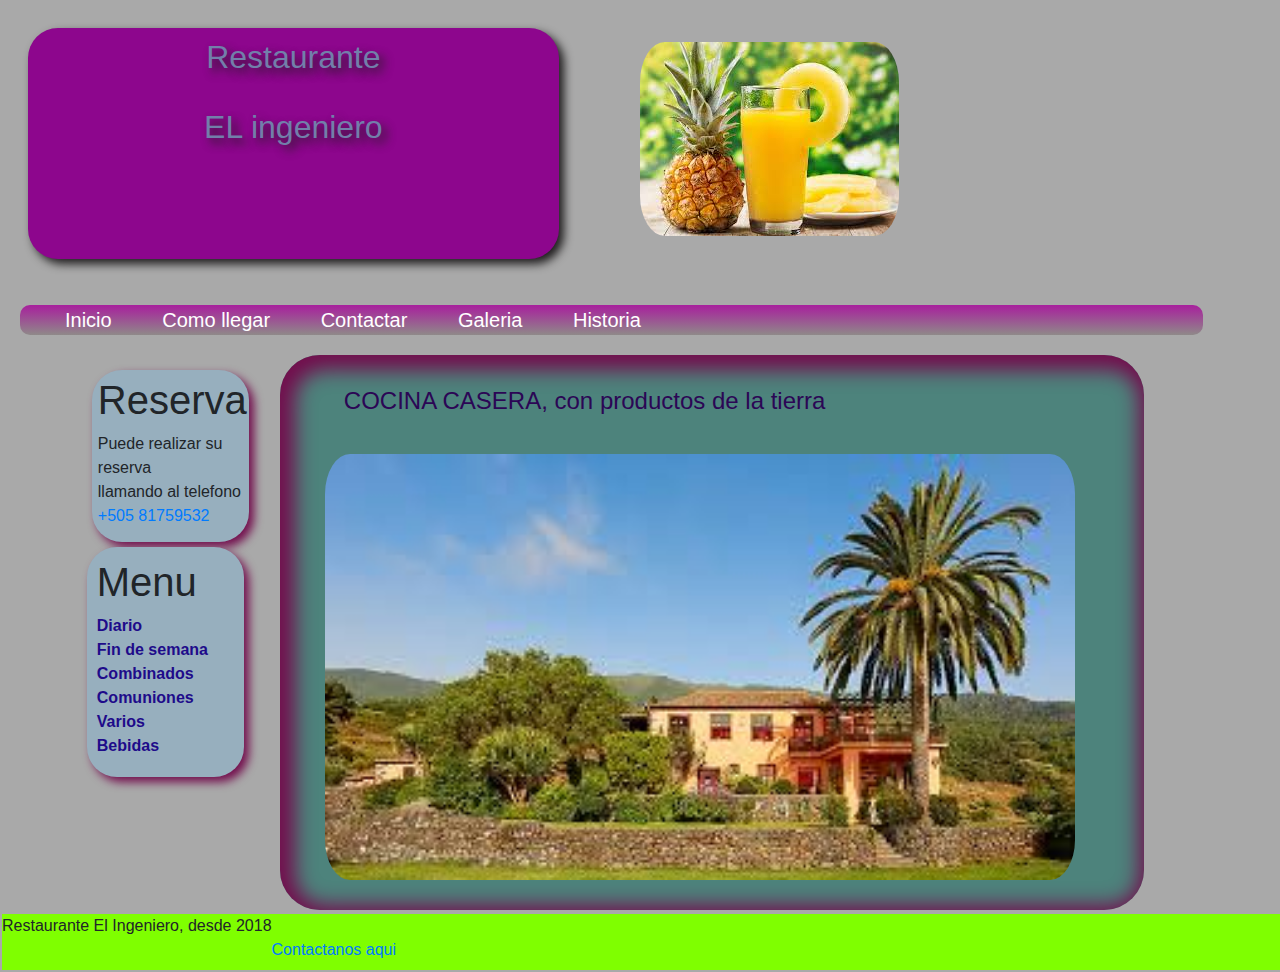
<file: Index.html>
<!DOCTYPE html>
<html lang="en">
<head>
    <meta charset="UTF-8">
    <meta name="viewport" content="width=device-width, initial-scale=1.0">
    <link rel="stylesheet" href="https://stackpath.bootstrapcdn.com/bootstrap/4.3.1/css/bootstrap.min.css" integrity="sha384-ggOyR0iXCbMQv3Xipma34MD+dH/1fQ784/j6cY/iJTQUOhcWr7x9JvoRxT2MZw1T" crossorigin="anonymous">
    <link rel="stylesheet" href="Restaurante.css">
    <title>Restaurante El Ingeniero</title>

</head>
<body>
        <header>
            <div class="row cabecera">
                <div class="col-11 col-xl-5 col-lg-5 col-md-12 col-sm-12 titulorestaurante"><h2>Restaurante		</h2><br><h2>EL ingeniero</h2>
                </div>
                <div class=" row col-12 col-xl-6 col-lg-6 col-md-12 col-sm-12 logorestaurante"><h2>
                		<img class="col-12 col-lg-12 col-md-12 col-sm-12 col-xl-12 foto1" src="./Fotos/images-19.jpg" alt="Error al cargar imagen"></h2>
                </div>
            </div>
        </header>
   

    <div class=" barrademenu">
        <a href="Restaurante.html">Inicio</a>
        <a  href="#comollegar.html">Como llegar</a>
        <a  href="Contactanos.html">Contactar</a>
        <a  href="#Galeria.html">Galeria</a>
        <a  href="Historia.html">Historia</a>
    </div>

    <div class="row cuerpoprincipal">
        
        <div class="col-12 col-xl-2 col-lg-3 col-md-3 col-sm-11 lateral"><!--Inicio barra lateral-->

                    <div class="col-12 col-xl-11 col-lg-11 col-md-11 col-sm-6 reserva">
                        <div class="row ">
                            <label><h1>Reserva</h1>Puede realizar su reserva<br> llamando al telefono<br> <a href="tel:+50581759532">+505 81759532</a></label>
                        </div>
                     </div>

	                <div class="col-12 col-xl-11 col-lg-11 col-md-11 col-sm-6 menu">

	                    <div class="row list"> 
	                        <label><h1>Menu</h1>
	                        <a href="Diario.html">Diario</a><br>
	                        <a href="FinDeSemana.html">Fin de semana</a><br>
	                        <a href="Combinados.html">Combinados</a><br>
	                        <a href="Comuniones.html">Comuniones</a><br>
	                        <a href="Varios.html">Varios</a><br>
	                        <a href="#Vinos">Bebidas</a><br></label>
	                   	 </div>
	           		 </div>
        </div><!--Fin barra lateral-->
        
            <div class="col-12 col-xl-9 col-lg-8 col-md-8 col-sm-11 princip">
                <div class="row principal">
                    <p>
                        <h4>COCINA CASERA, con productos de la tierra</h4><br> 
                    </p>
                </div>
                <div class=" row fotoprincipal">
                        <img class="col-12 col-lg-12 col-md-12 col-sm-12 col-xl-12 foto1" src="./Fotos/images-7.jpg" alt="Error al cargar imagen">
                    <!--<a href="C:\Users\Moises Flores\Desktop\Moises\Chat\java_net_y_java_io-Chat-.pdf" download="">Descargar libro</a>-->
                </div>
            </div>

            
    </div>

        

    <div class="row pie">
        <label for="">Restaurante El Ingeniero, desde 2018</label>
        <label><br><a href="mailto:jmflorez1995@gmail.com">Contactanos aqui</a></label>
    </div>
  
</body>
</html>
</file>
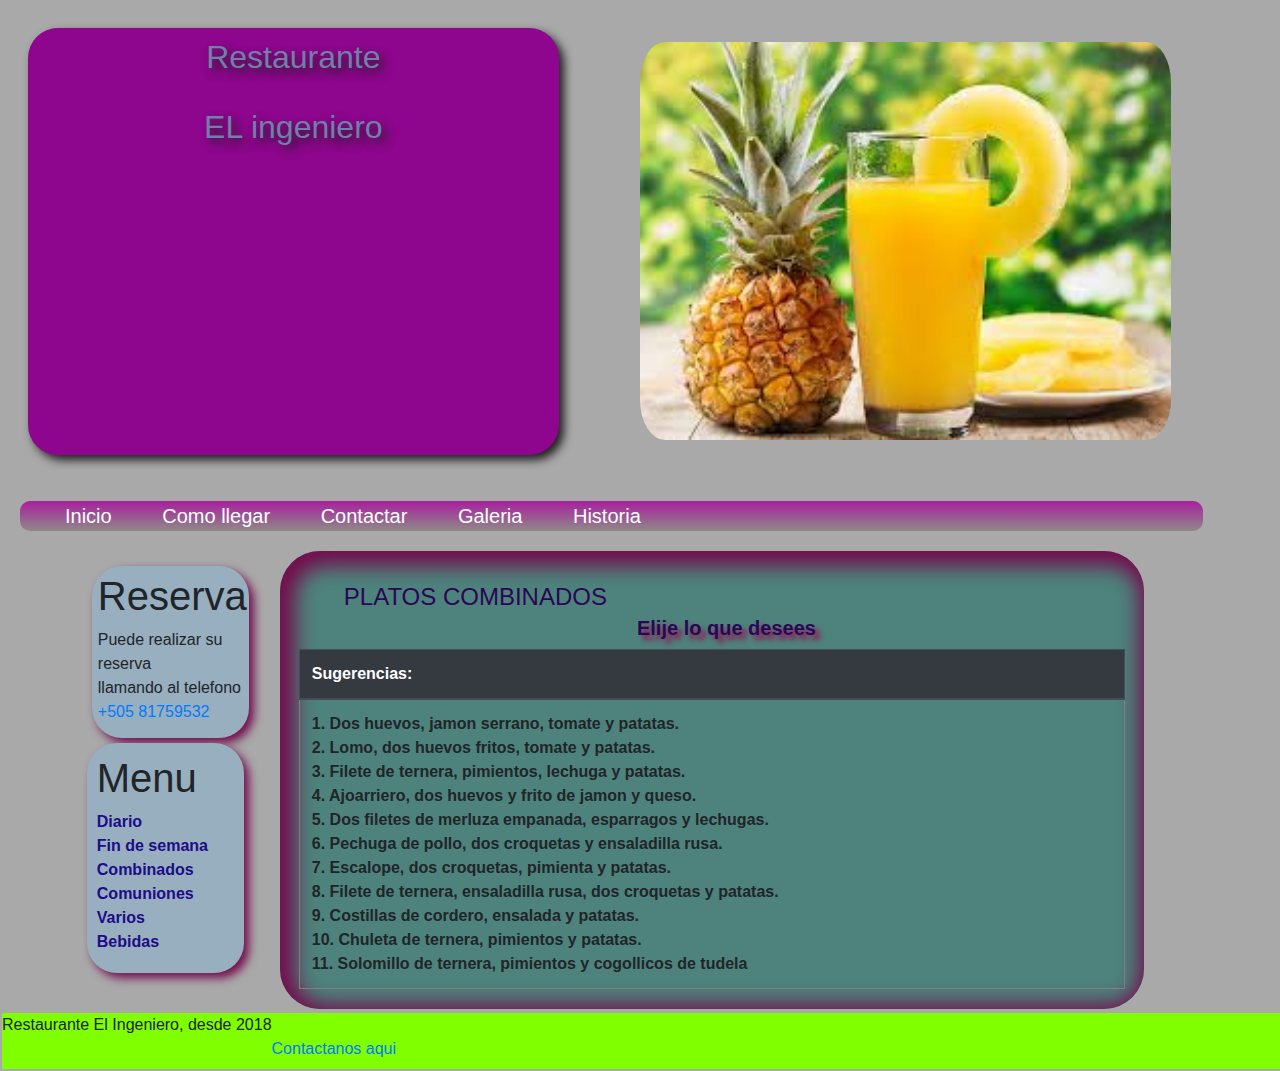
<file: Combinados.html>
<!DOCTYPE html>
<html lang="en">
<head>
    <meta charset="UTF-8">
    <meta name="viewport" content="width=device-width, initial-scale=1.0">
    <link rel="stylesheet" href="https://stackpath.bootstrapcdn.com/bootstrap/4.3.1/css/bootstrap.min.css" integrity="sha384-ggOyR0iXCbMQv3Xipma34MD+dH/1fQ784/j6cY/iJTQUOhcWr7x9JvoRxT2MZw1T" crossorigin="anonymous">
    <link rel="stylesheet" href="Restaurante.css">
    <title>Restaurante El Ingeniero</title>

</head>
<body>
        <header>
            <div class="row cabecera">
                <div class="col-11 col-xl-5 col-lg-5 col-md-12 col-sm-12 titulorestaurante"><h2>Restaurante		</h2><br><h2>EL ingeniero</h2>
                </div>
                <div class=" row col-12 col-xl-6 col-lg-6 col-md-12 col-sm-12 logorestaurante">
                		<img class="col-12 col-lg-12 col-md-12 col-sm-12 col-xl-12 foto1" src="./Fotos/images-19.jpg" alt="Error al cargar imagen">
                </div>
            </div>
        </header>
   

    <div class=" barrademenu">
        <a href="Index.html">Inicio</a>
        <a  href="#comollegar.html">Como llegar</a>
        <a  href="Contactanos.html">Contactar</a>
        <a  href="#Galeria.html">Galeria</a>
        <a  href="Historia.html">Historia</a>
    </div>

    <div class="row cuerpoprincipal">
        
        <div class="col-12 col-xl-2 col-lg-3 col-md-3 col-sm-11 lateral"><!--Inicio barra lateral-->

                    <div class="col-12 col-xl-11 col-lg-11 col-md-11 col-sm-6 reserva">
                        <div class="row ">
                            <label><h1>Reserva</h1>Puede realizar su reserva<br> llamando al telefono<br> <a href="tel:+50581759532">+505 81759532</a></label>
                        </div>
                     </div>

	                <div class="col-12 col-xl-11 col-lg-11 col-md-11 col-sm-6 menu">

	                    <div class="row list"> 
	                        <label><h1>Menu</h1>
	                        <a href="Diario.html">Diario</a><br>
	                        <a href="FinDeSemana.html">Fin de semana</a><br>
	                        <a href="Combinados.html">Combinados</a><br>
	                        <a href="#Comuniones">Comuniones</a><br>
	                        <a href="#Varios">Varios</a><br>
	                        <a href="#Bebidas">Bebidas</a><br></label>
	                   	 </div>
	           		 </div>
        </div><!--Fin barra lateral-->
        
            <div class="col-12 col-xl-9 col-lg-8 col-md-8 col-sm-11 princip">
                <div class="row principal">
                    <p>
                        <h4>PLATOS COMBINADOS</h4><br> 
                        <p><b>Elije lo que desees</b></p>
                    </p>
                </div>
                    <div class="container">
                        <div class="row">
                          <table border="1" class="table" id="tablaprueba">
                            <thead class="thead-dark">
                              <tr>
                                <th>Sugerencias:</th>
                              </tr>
                              <td>
                                <b>1. Dos huevos, jamon serrano, tomate y patatas.</b><br>
                                <b>2. Lomo, dos huevos fritos, tomate y patatas.</b><br>
                                <b>3. Filete de ternera, pimientos, lechuga y patatas.</b><br>
                                <b>4. Ajoarriero, dos huevos y frito de jamon y queso.</b><br>
                                <b>5. Dos filetes de merluza empanada, esparragos y lechugas.</b><br>
                                <b>6. Pechuga de pollo, dos croquetas y ensaladilla rusa.</b><br>
                                <b>7. Escalope, dos croquetas, pimienta y patatas.</b><br>
                                <b>8. Filete de ternera, ensaladilla rusa, dos croquetas y patatas.</b><br>
                                <b>9. Costillas de cordero, ensalada y patatas.</b><br>
                                <b>10. Chuleta de ternera, pimientos y patatas.</b><br>
                                <b>11. Solomillo de ternera, pimientos y cogollicos de tudela</b><br>
                                </td>
                            </thead>
                          </table>
                        </div>
                      </div>
            </div>

            
    </div>

        

    <div class="row pie">
        <label for="">Restaurante El Ingeniero, desde 2018</label>
        <label><br><a href="mailto:jmflorez1995@gmail.com">Contactanos aqui</a></label>
    </div>
  
</body>
</html>
</file>
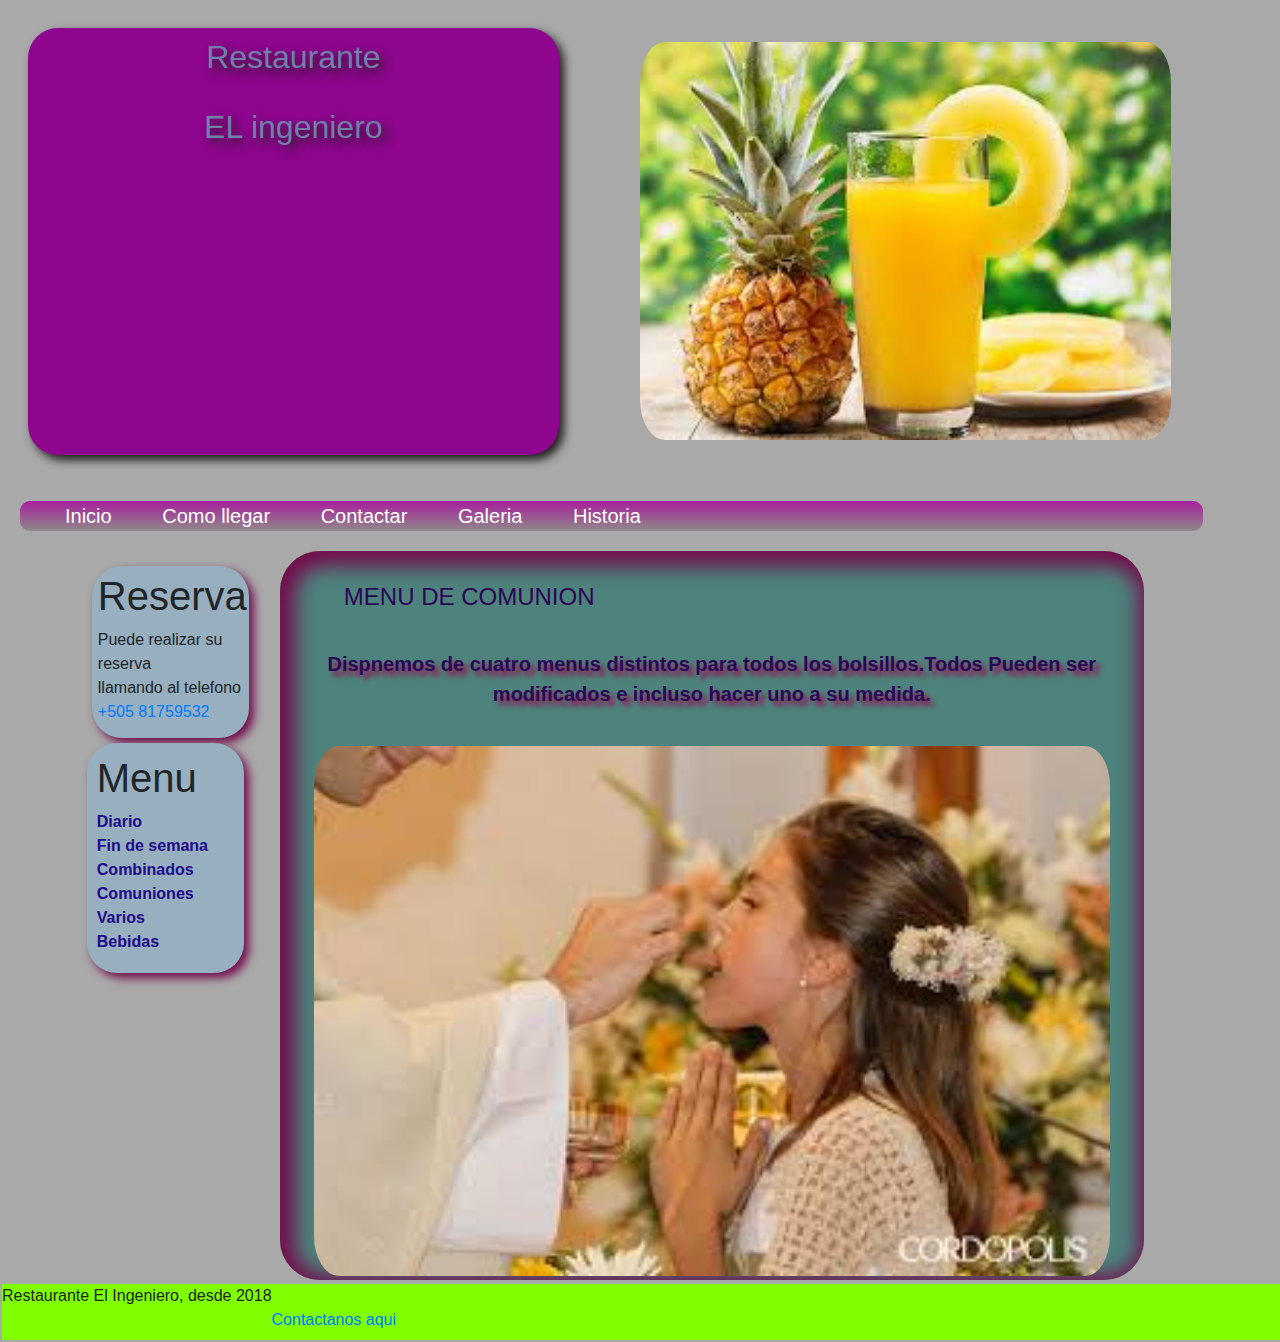
<file: Comuniones.html>
<!DOCTYPE html>
<html lang="en">
<head>
    <meta charset="UTF-8">
    <meta name="viewport" content="width=device-width, initial-scale=1.0">
    <link rel="stylesheet" href="https://stackpath.bootstrapcdn.com/bootstrap/4.3.1/css/bootstrap.min.css" integrity="sha384-ggOyR0iXCbMQv3Xipma34MD+dH/1fQ784/j6cY/iJTQUOhcWr7x9JvoRxT2MZw1T" crossorigin="anonymous">
    <link rel="stylesheet" href="Restaurante.css">
    <title>Restaurante El Ingeniero</title>

</head>
<body>
        <header>
            <div class="row cabecera">
                <div class="col-11 col-xl-5 col-lg-5 col-md-12 col-sm-12 titulorestaurante"><h2>Restaurante		</h2><br><h2>EL ingeniero</h2>
                </div>
                <div class=" row col-12 col-xl-6 col-lg-6 col-md-12 col-sm-12 logorestaurante">
                		<img class="col-12 col-lg-12 col-md-12 col-sm-12 col-xl-12 foto1" src="./Fotos/images-19.jpg" alt="Error al cargar imagen">
                </div>
            </div>
        </header>
   

    <div class=" barrademenu">
        <a href="Index.html">Inicio</a>
        <a  href="#comollegar.html">Como llegar</a>
        <a  href="Contactanos.html">Contactar</a>
        <a  href="#Galeria.html">Galeria</a>
        <a  href="Historia.html">Historia</a>
    </div>

    <div class="row cuerpoprincipal">
        
        <div class="col-12 col-xl-2 col-lg-3 col-md-3 col-sm-11 lateral"><!--Inicio barra lateral-->

                    <div class="col-12 col-xl-11 col-lg-11 col-md-11 col-sm-6 reserva">
                        <div class="row ">
                            <label><h1>Reserva</h1>Puede realizar su reserva<br> llamando al telefono<br> <a href="tel:+50581759532">+505 81759532</a></label>
                        </div>
                     </div>

	                <div class="col-12 col-xl-11 col-lg-11 col-md-11 col-sm-6 menu">

	                    <div class="row list"> 
	                        <label><h1>Menu</h1>
	                        <a href="Diario.html">Diario</a><br>
	                        <a href="FinDeSemana.html">Fin de semana</a><br>
	                        <a href="Combinados.html">Combinados</a><br>
	                        <a href="#Comuniones">Comuniones</a><br>
	                        <a href="#Varios">Varios</a><br>
	                        <a href="#Bebidas">Bebidas</a><br></label>
	                   	 </div>
	           		 </div>
        </div><!--Fin barra lateral-->
        
            <div class="col-12 col-xl-9 col-lg-8 col-md-8 col-sm-11 princip">
                <div class="row principal">
                    <p>
                        <h4>MENU DE COMUNION</h4><br> 
                        <p><b>Dispnemos de cuatro menus distintos para todos los bolsillos.Todos Pueden ser modificados e incluso hacer uno a su medida.</b></p>
                    </p>
                </div>
                    <div class="container">
                        <div class="row">
                        <img class="col-12 col-lg-12 col-md-12 col-sm-12 col-xl-12 foto1" src="./Fotos/images-39.jpg" alt="Error al cargar imagen">
                        </div>
                      </div>
            </div>

            
    </div>

        

    <div class="row pie">
        <label for="">Restaurante El Ingeniero, desde 2018</label>
        <label><br><a href="mailto:jmflorez1995@gmail.com">Contactanos aqui</a></label>
    </div>
  
</body>
</html>
</file>
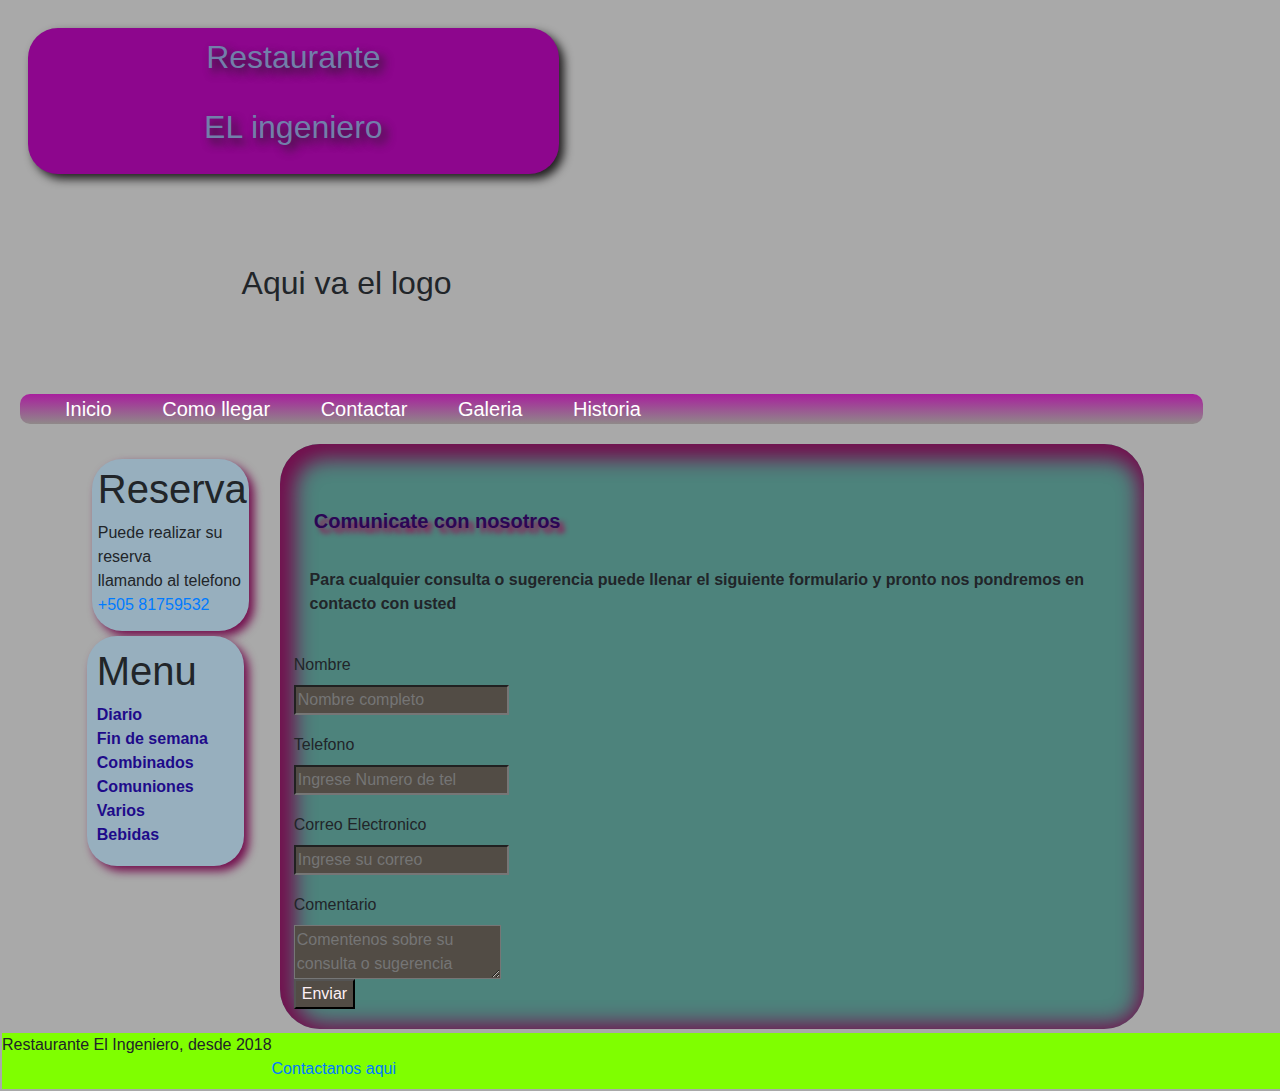
<file: Contactanos.html>
<!DOCTYPE html>
<html lang="en">
<head>
    <meta charset="UTF-8">
    <meta name="viewport" content="width=device-width, initial-scale=1.0">
    <link rel="stylesheet" href="https://stackpath.bootstrapcdn.com/bootstrap/4.3.1/css/bootstrap.min.css" integrity="sha384-ggOyR0iXCbMQv3Xipma34MD+dH/1fQ784/j6cY/iJTQUOhcWr7x9JvoRxT2MZw1T" crossorigin="anonymous">
    <link rel="stylesheet" href="Restaurante.css">
    <title>Restaurante El Ingeniero</title>

</head>
<body>
        <header>
            <div class="row cabecera">
                <div class="col-11 col-xl-5 col-lg-5 col-md-12 col-sm-12 titulorestaurante"><h2>Restaurante</h2><br><h2>EL ingeniero</h2></div>
                <div class="col-11 col-xl-6 col-lg-6 col-md-12 col-sm-12 logorestaurante"><h2>Aqui va el logo</h2></div>
             </div>
        </header>
   

    <div class=" barrademenu">
        <a href="Index.html">Inicio</a>
        <a  href="#comollegar.html">Como llegar</a>
        <a  href="Contactanos.html">Contactar</a>
        <a  href="#Galeria.html">Galeria</a>
        <a  href="Historia.html">Historia</a>
    </div>

    <div class="row cuerpoprincipal">
        
        <div class="col-xl-2 col-lg-3 col-md-3 col-sm-11 lateral">
                    <div class="col-12 col-xl-11 col-lg-11 col-md-11 col-sm-6 reserva">
                        <div class="row ">
                            <label><h1>Reserva</h1>Puede realizar su reserva<br> llamando al telefono<br> <a href="tel:+50581759532">+505 81759532</a></label>
                        </div>
                     </div>

                    <div class="col-12 col-xl-11 col-lg-11 col-md-11 col-sm-6 menu">
                    <div class="row list"> 
                        <label for=""><h1>Menu</h1>
                        <a href="#Diario">Diario</a><br>
                        <a href="#Fin de semana">Fin de semana</a><br>
                        <a href="#Combinados">Combinados</a><br>
                        <a href="#Comuniones">Comuniones</a><br>
                        <a href="#Varios">Varios</a><br>
                        <a href="#Vinos">Bebidas</a><br>
                    </div>
            </div>
        </div>

        
            <div class="col-12 col-xl-9 col-lg-8 col-md-8 col-sm-11 princip">
                <div class="row principal">
                    <p>
                        <b>Comunicate con nosotros</b><br> 
                    </p>
                </div>
                <div class=" row fotoprincipal">
                    <label for=""><b>Para cualquier consulta o sugerencia puede llenar el siguiente formulario y pronto nos pondremos en contacto con usted</b></label>
                    <!--<a href="C:\Users\Moises Flores\Desktop\Moises\Chat\java_net_y_java_io-Chat-.pdf" download="">Descargar libro</a>-->
                </div>
                    <form class="row formulario" action="" id="datos">
                        <ol id="listas">
                            <li>
                                <label for="">Nombre</label><br>
                                <input type="text" name="" id="" placeholder="Nombre completo" required>
                           </li>
                                <br>
                                <br>
                            <li>
                                <label for="">Telefono</label><br>
                                <input type="tel" name="" id="" placeholder="Ingrese Numero de tel" required>
                             </li>
                                <br>
                                <br>
                                <li>
                                <label for="">Correo Electronico</label><br>
                                <input type="email" name="" id="" placeholder="Ingrese su correo" required>
                                </li>
                                <br>
                                <br>
                                <li>
                                    <label for="">Comentario</label><br>
                                <textarea type="text" required placeholder="Comentenos sobre su consulta o sugerencia"></textarea>
                                </li>
                                <br>
                                <br>
                                <li>
                                    <input type="submit" id="enviar" value="Enviar">
                                </li>
                                    
                        </ol>
                                 
                         </form>
            </div>

            
    </div>

        

    <div class="row pie">
        <label for="">Restaurante El Ingeniero, desde 2018</label>
        <label><br><a href="mailto:jmflorez1995@gmail.com">Contactanos aqui</a></label>
    </div>
  
</body>
</html>
</file>
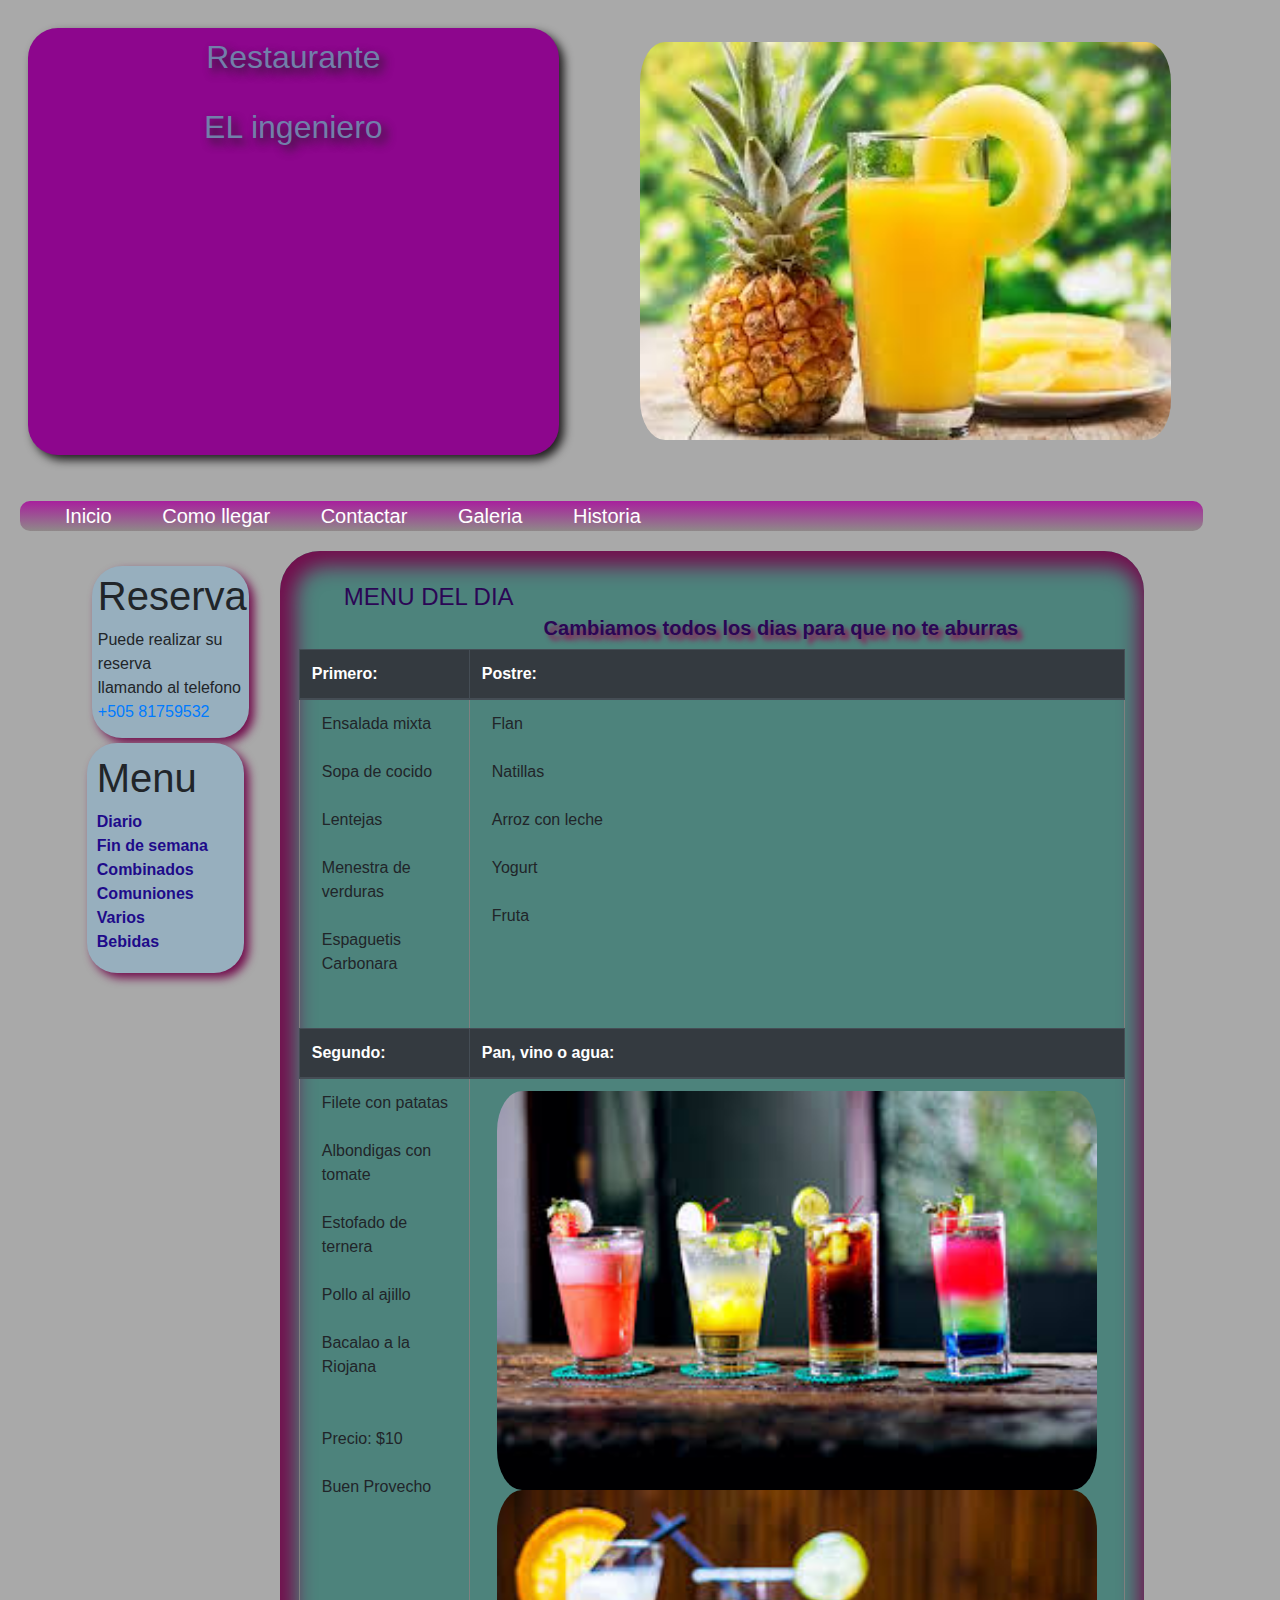
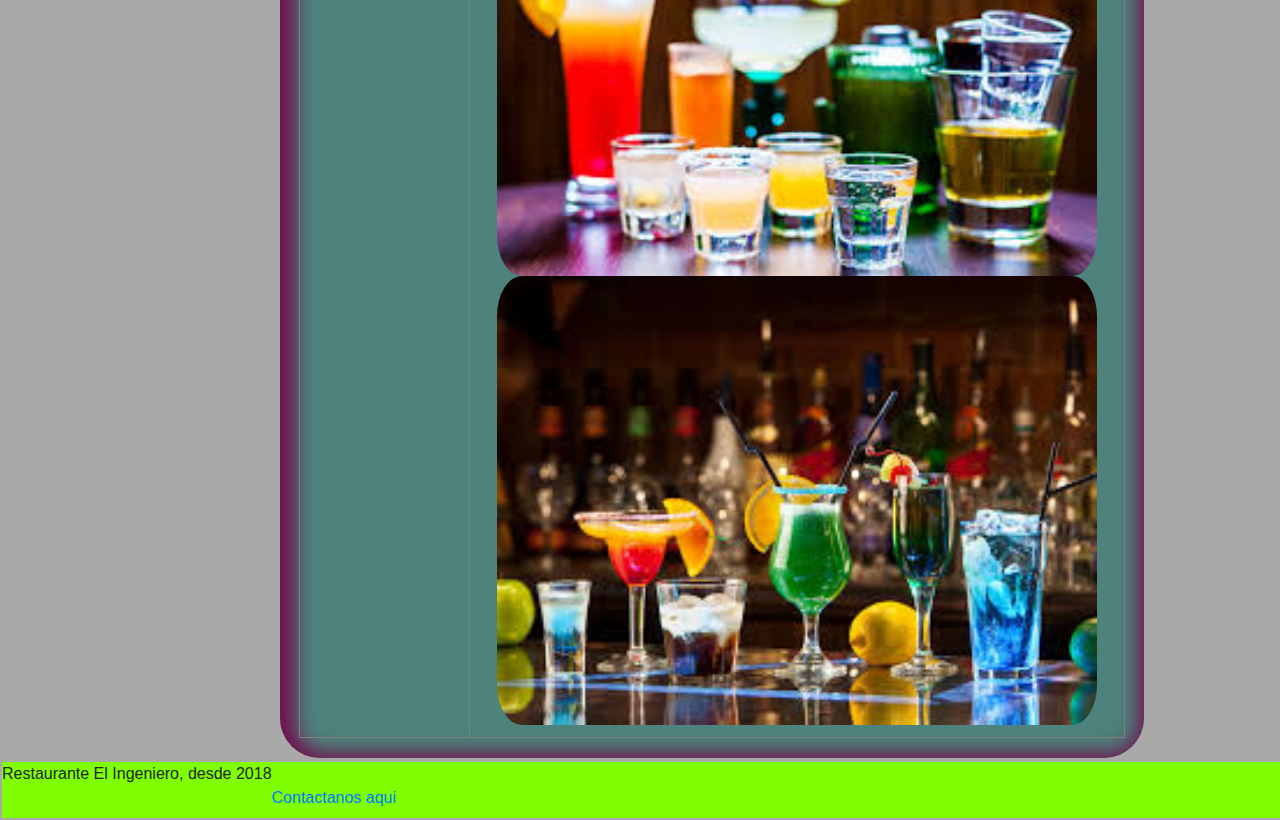
<file: Diario.html>
<!DOCTYPE html>
<html lang="en">
<head>
    <meta charset="UTF-8">
    <meta name="viewport" content="width=device-width, initial-scale=1.0">
    <link rel="stylesheet" href="https://stackpath.bootstrapcdn.com/bootstrap/4.3.1/css/bootstrap.min.css" integrity="sha384-ggOyR0iXCbMQv3Xipma34MD+dH/1fQ784/j6cY/iJTQUOhcWr7x9JvoRxT2MZw1T" crossorigin="anonymous">
    <link rel="stylesheet" href="Restaurante.css">
    <title>Restaurante El Ingeniero</title>

</head>
<body>
        <header>
            <div class="row cabecera">
                <div class="col-11 col-xl-5 col-lg-5 col-md-12 col-sm-12 titulorestaurante"><h2>Restaurante		</h2><br><h2>EL ingeniero</h2>
                </div>
                <div class=" row col-12 col-xl-6 col-lg-6 col-md-12 col-sm-12 logorestaurante">
                		<img class="col-12 col-lg-12 col-md-12 col-sm-12 col-xl-12 foto1" src="./Fotos/images-19.jpg" alt="Error al cargar imagen">
                </div>
            </div>
        </header>
   

    <div class=" barrademenu">
        <a href="Index.html">Inicio</a>
        <a  href="#comollegar.html">Como llegar</a>
        <a  href="Contactanos.html">Contactar</a>
        <a  href="#Galeria.html">Galeria</a>
        <a  href="Historia.html">Historia</a>
    </div>

    <div class="row cuerpoprincipal">
        
        <div class="col-12 col-xl-2 col-lg-3 col-md-3 col-sm-11 lateral"><!--Inicio barra lateral-->

                    <div class="col-12 col-xl-11 col-lg-11 col-md-11 col-sm-6 reserva">
                        <div class="row ">
                            <label><h1>Reserva</h1>Puede realizar su reserva<br> llamando al telefono<br> <a href="tel:+50581759532">+505 81759532</a></label>
                        </div>
                     </div>

	                <div class="col-12 col-xl-11 col-lg-11 col-md-11 col-sm-6 menu">

	                    <div class="row list"> 
	                        <label><h1>Menu</h1>
	                        <a href="Diario.html">Diario</a><br>
	                        <a href="#Fin de semana">Fin de semana</a><br>
	                        <a href="#Combinados">Combinados</a><br>
	                        <a href="#Comuniones">Comuniones</a><br>
	                        <a href="#Varios">Varios</a><br>
	                        <a href="#Bebidas">Bebidas</a><br></label>
	                   	 </div>
	           		 </div>
        </div><!--Fin barra lateral-->
        
            <div class="col-12 col-xl-9 col-lg-8 col-md-8 col-sm-11 princip">
                <div class="row principal">
                    <p>
                        <h4>MENU DEL DIA</h4><br> 
                        <p><b>Cambiamos todos los dias para que no te aburras</b></p>
                    </p>
                </div>
                    <div class="container">
                        <div class="row">
                          <table border="1" class="table" id="tablaprueba">
                            <thead class="thead-dark">
                              <tr>
                                <th>Primero:</th>
                                <th>Postre:</th>
                              </tr>
                              <td>
                              <ol>
                                   <li> Ensalada mixta</li><br>
                                    <li>Sopa de cocido</li><br>
                                    <li>Lentejas</li><br>
                                    <li>Menestra de verduras</li><br>
                                    <li>Espaguetis Carbonara</li><br>
                                </ol>
                                </td>
                                <td>
                                <ol>
                                    <li>Flan</li><br>
                                    <li>Natillas</li><br>
                                    <li>Arroz con leche</li><br>
                                    <li>Yogurt</li><br>
                                    <li>Fruta</li><br>
                                    </ol>
                                </td>
                                <tr>
                                <th>Segundo:</th>
                                <th>Pan, vino o agua:</th>
                              </tr>
                              <td>
                              <ol>
                                    <li>Filete con patatas </li><br>     
                                    <li>Albondigas con tomate</li><br>
                                    <li>Estofado de ternera</li><br>
                                    <li>Pollo al ajillo</li><br>
                                    <li>Bacalao a la Riojana</li><br><br>
                                                    Precio: $10<br><br>

                                                        Buen Provecho
                                 </ol>
                                </td>
                                <td>
                                    <img class="col-12 col-lg-12 col-md-12 col-sm-12 col-xl-12 foto1" src="./Fotos/images-16.jpg" alt="Error al cargar imagen"></h2>
                                    <img class="col-12 col-lg-12 col-md-12 col-sm-12 col-xl-12 foto1" src="./Fotos/images-24.jpg" alt="Error al cargar imagen"></h2>
                                    <img class="col-12 col-lg-12 col-md-12 col-sm-12 col-xl-12 foto1" src="./Fotos/images-25.jpg" alt="Error al cargar imagen"></h2>
                                </td>
                            </thead>
                            <tbody></tbody>
                          </table>
                        </div>
                      </div>
            </div>

            
    </div>

        

    <div class="row pie">
        <label for="">Restaurante El Ingeniero, desde 2018</label>
        <label><br><a href="mailto:jmflorez1995@gmail.com">Contactanos aqui</a></label>
    </div>
  
</body>
</html>
</file>
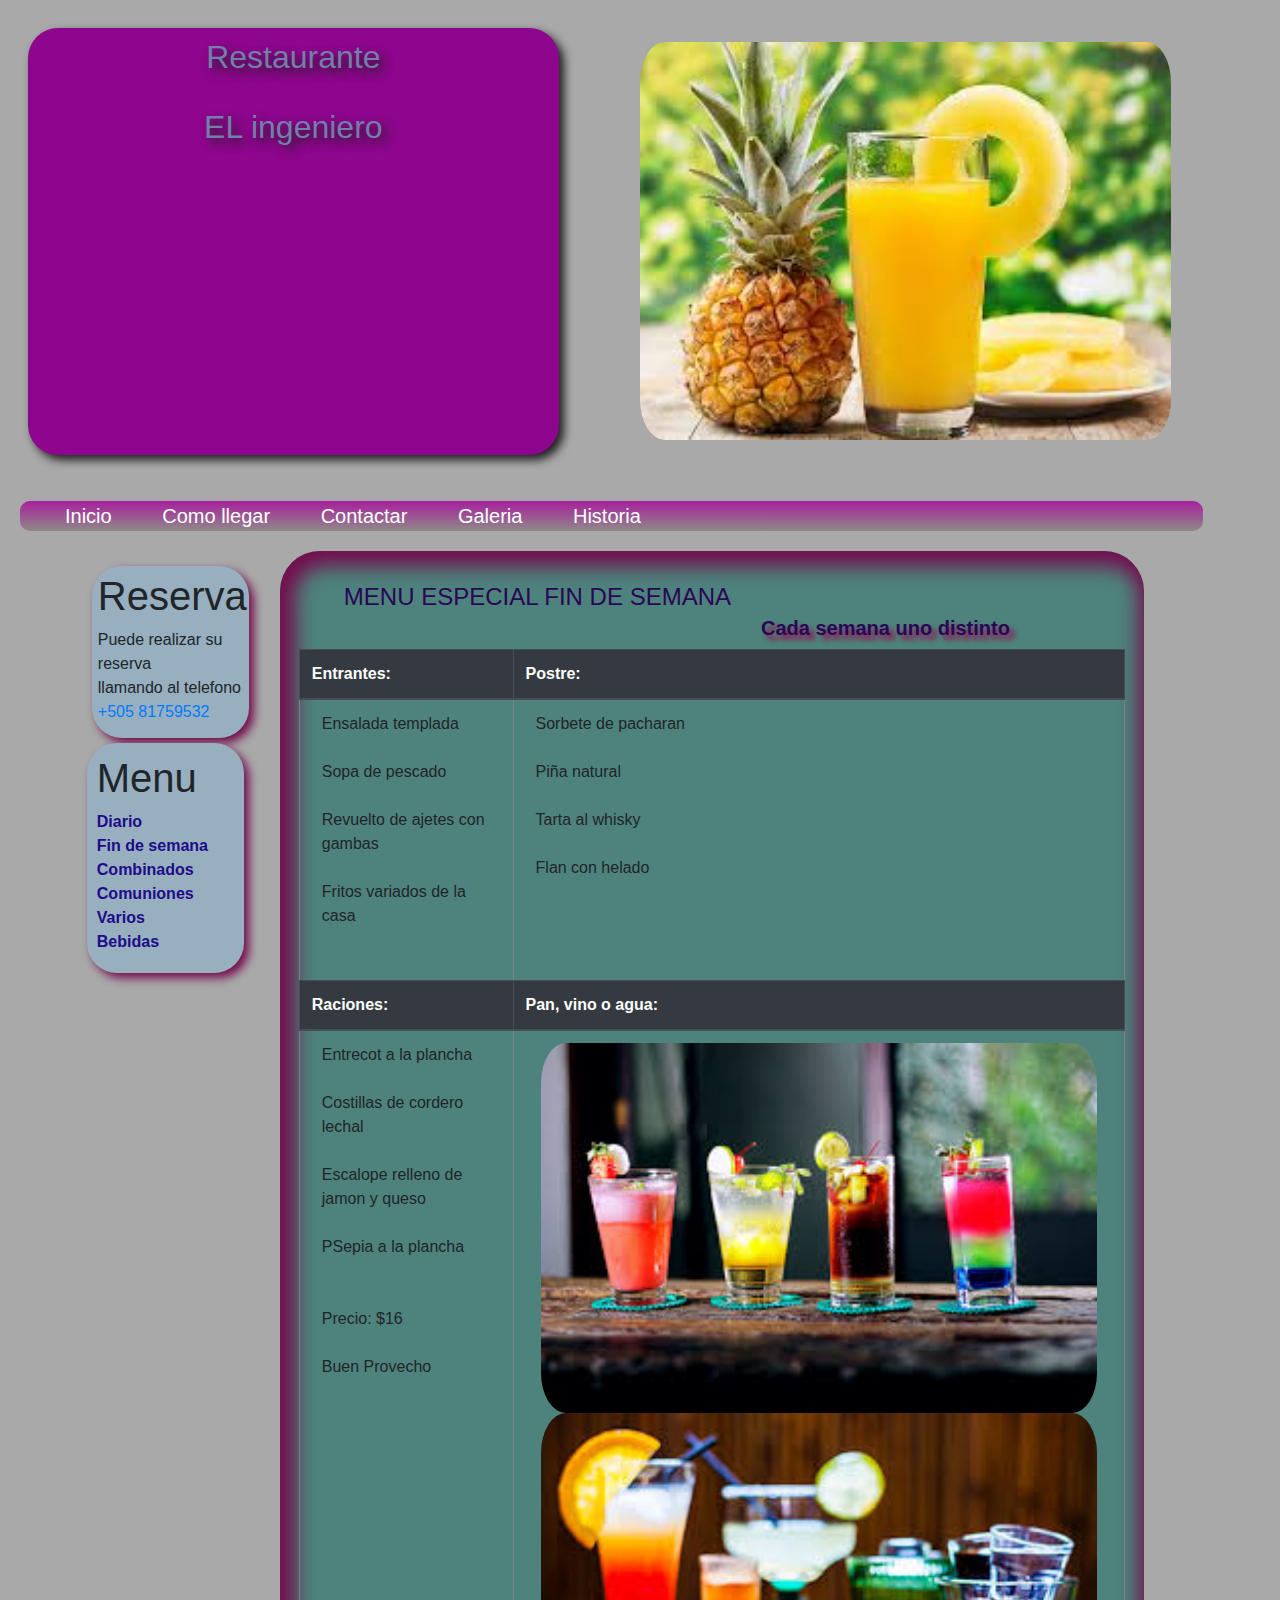
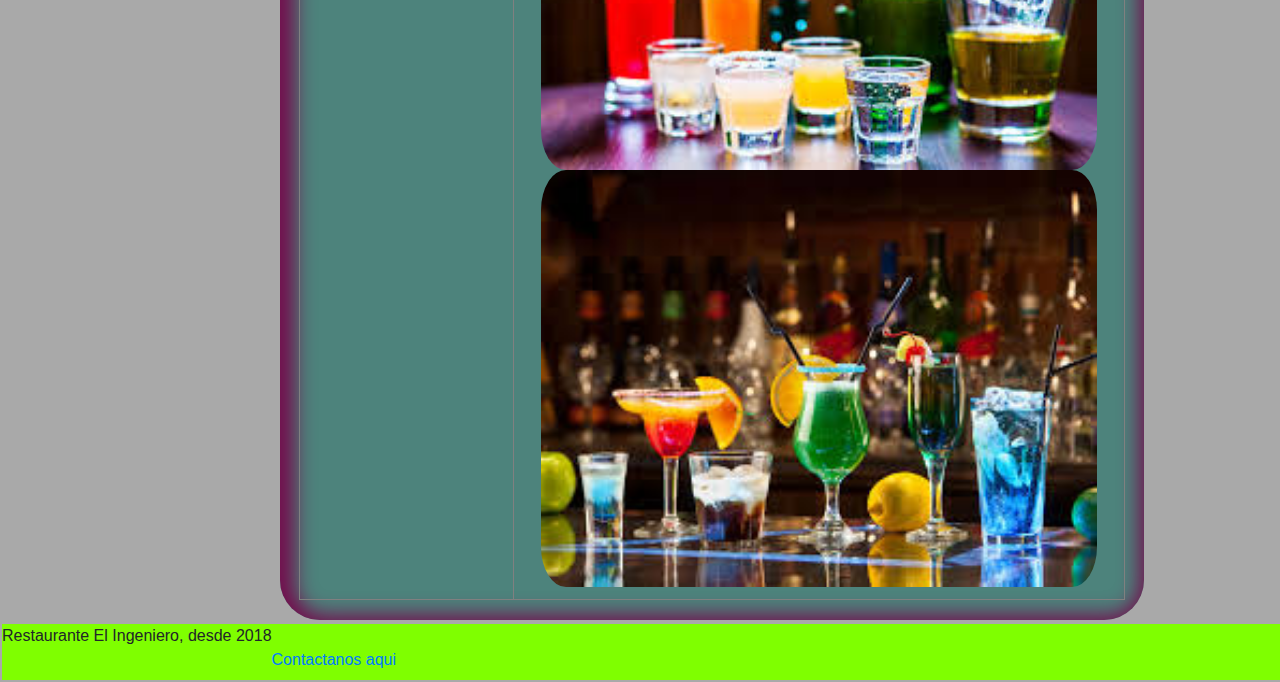
<file: FinDeSemana.html>
<!DOCTYPE html>
<html lang="en">
<head>
    <meta charset="UTF-8">
    <meta name="viewport" content="width=device-width, initial-scale=1.0">
    <link rel="stylesheet" href="https://stackpath.bootstrapcdn.com/bootstrap/4.3.1/css/bootstrap.min.css" integrity="sha384-ggOyR0iXCbMQv3Xipma34MD+dH/1fQ784/j6cY/iJTQUOhcWr7x9JvoRxT2MZw1T" crossorigin="anonymous">
    <link rel="stylesheet" href="Restaurante.css">
    <title>Restaurante El Ingeniero</title>

</head>
<body>
        <header>
            <div class="row cabecera">
                <div class="col-11 col-xl-5 col-lg-5 col-md-12 col-sm-12 titulorestaurante"><h2>Restaurante		</h2><br><h2>EL ingeniero</h2>
                </div>
                <div class=" row col-12 col-xl-6 col-lg-6 col-md-12 col-sm-12 logorestaurante">
                		<img class="col-12 col-lg-12 col-md-12 col-sm-12 col-xl-12 foto1" src="./Fotos/images-19.jpg" alt="Error al cargar imagen">
                </div>
            </div>
        </header>
   

    <div class=" barrademenu">
        <a href="Index.html">Inicio</a>
        <a  href="#comollegar.html">Como llegar</a>
        <a  href="Contactanos.html">Contactar</a>
        <a  href="#Galeria.html">Galeria</a>
        <a  href="Historia.html">Historia</a>
    </div>

    <div class="row cuerpoprincipal">
        
        <div class="col-12 col-xl-2 col-lg-3 col-md-3 col-sm-11 lateral"><!--Inicio barra lateral-->

                    <div class="col-12 col-xl-11 col-lg-11 col-md-11 col-sm-6 reserva">
                        <div class="row ">
                            <label><h1>Reserva</h1>Puede realizar su reserva<br> llamando al telefono<br> <a href="tel:+50581759532">+505 81759532</a></label>
                        </div>
                     </div>

	                <div class="col-12 col-xl-11 col-lg-11 col-md-11 col-sm-6 menu">

	                    <div class="row list"> 
	                        <label><h1>Menu</h1>
	                        <a href="Diario.html">Diario</a><br>
	                        <a href="FinDeSemana.html">Fin de semana</a><br>
	                        <a href="#Combinados">Combinados</a><br>
	                        <a href="#Comuniones">Comuniones</a><br>
	                        <a href="#Varios">Varios</a><br>
	                        <a href="#Bebidas">Bebidas</a><br></label>
	                   	 </div>
	           		 </div>
        </div><!--Fin barra lateral-->
        
            <div class="col-12 col-xl-9 col-lg-8 col-md-8 col-sm-11 princip">
                <div class="row principal">
                    <p>
                        <h4>MENU ESPECIAL FIN DE SEMANA</h4><br> 
                        <p><b>Cada semana uno distinto</b></p>
                    </p>
                </div>
                    <div class="container">
                        <div class="row">
                          <table border="1" class="table" id="tablaprueba">
                            <thead class="thead-dark">
                              <tr>
                                <th>Entrantes:</th>
                                <th>Postre:</th>
                              </tr>
                              <td>
                              <ol>

                                   <li>  Ensalada templada </li><br>
                                    <li>Sopa de pescado</li><br>
                                    <li>Revuelto de ajetes con gambas</li><br>
                                    <li>Fritos variados de la casa</li><br>
                                </ol>
                                </td>
                                <td>
                                <ol>
                                    <li>Sorbete de pacharan</li><br>
                                    <li>Piña natural</li><br>
                                    <li>Tarta al whisky</li><br>
                                    <li> Flan con helado</li><br>
                                    </ol>
                                </td>
                                <tr>
                                <th>Raciones:</th>
                                <th>Pan, vino o agua:</th>
                              </tr>
                              <td>
                              <ol>
                                    <li>Entrecot a la plancha </li><br>     
                                    <li>Costillas de cordero lechal</li><br>
                                    <li> Escalope relleno de jamon y queso</li><br>
                                    <li>PSepia a la plancha</li><br><br>
                                    <li>
                                    Precio: $16<br><br>

                                                        Buen Provecho
                                                        </li>
                                 </ol>
                                </td>
                                <td>
                                    <img class="col-12 col-lg-12 col-md-12 col-sm-12 col-xl-12 foto1" src="./Fotos/images-16.jpg" alt="Error al cargar imagen"></h2>
                                    <img class="col-12 col-lg-12 col-md-12 col-sm-12 col-xl-12 foto1" src="./Fotos/images-24.jpg" alt="Error al cargar imagen"></h2>
                                    <img class="col-12 col-lg-12 col-md-12 col-sm-12 col-xl-12 foto1" src="./Fotos/images-25.jpg" alt="Error al cargar imagen"></h2>
                                </td>
                            </thead>
                            <tbody></tbody>
                          </table>
                        </div>
                      </div>
            </div>

            
    </div>

        

    <div class="row pie">
        <label for="">Restaurante El Ingeniero, desde 2018</label>
        <label><br><a href="mailto:jmflorez1995@gmail.com">Contactanos aqui</a></label>
    </div>
  
</body>
</html>
</file>
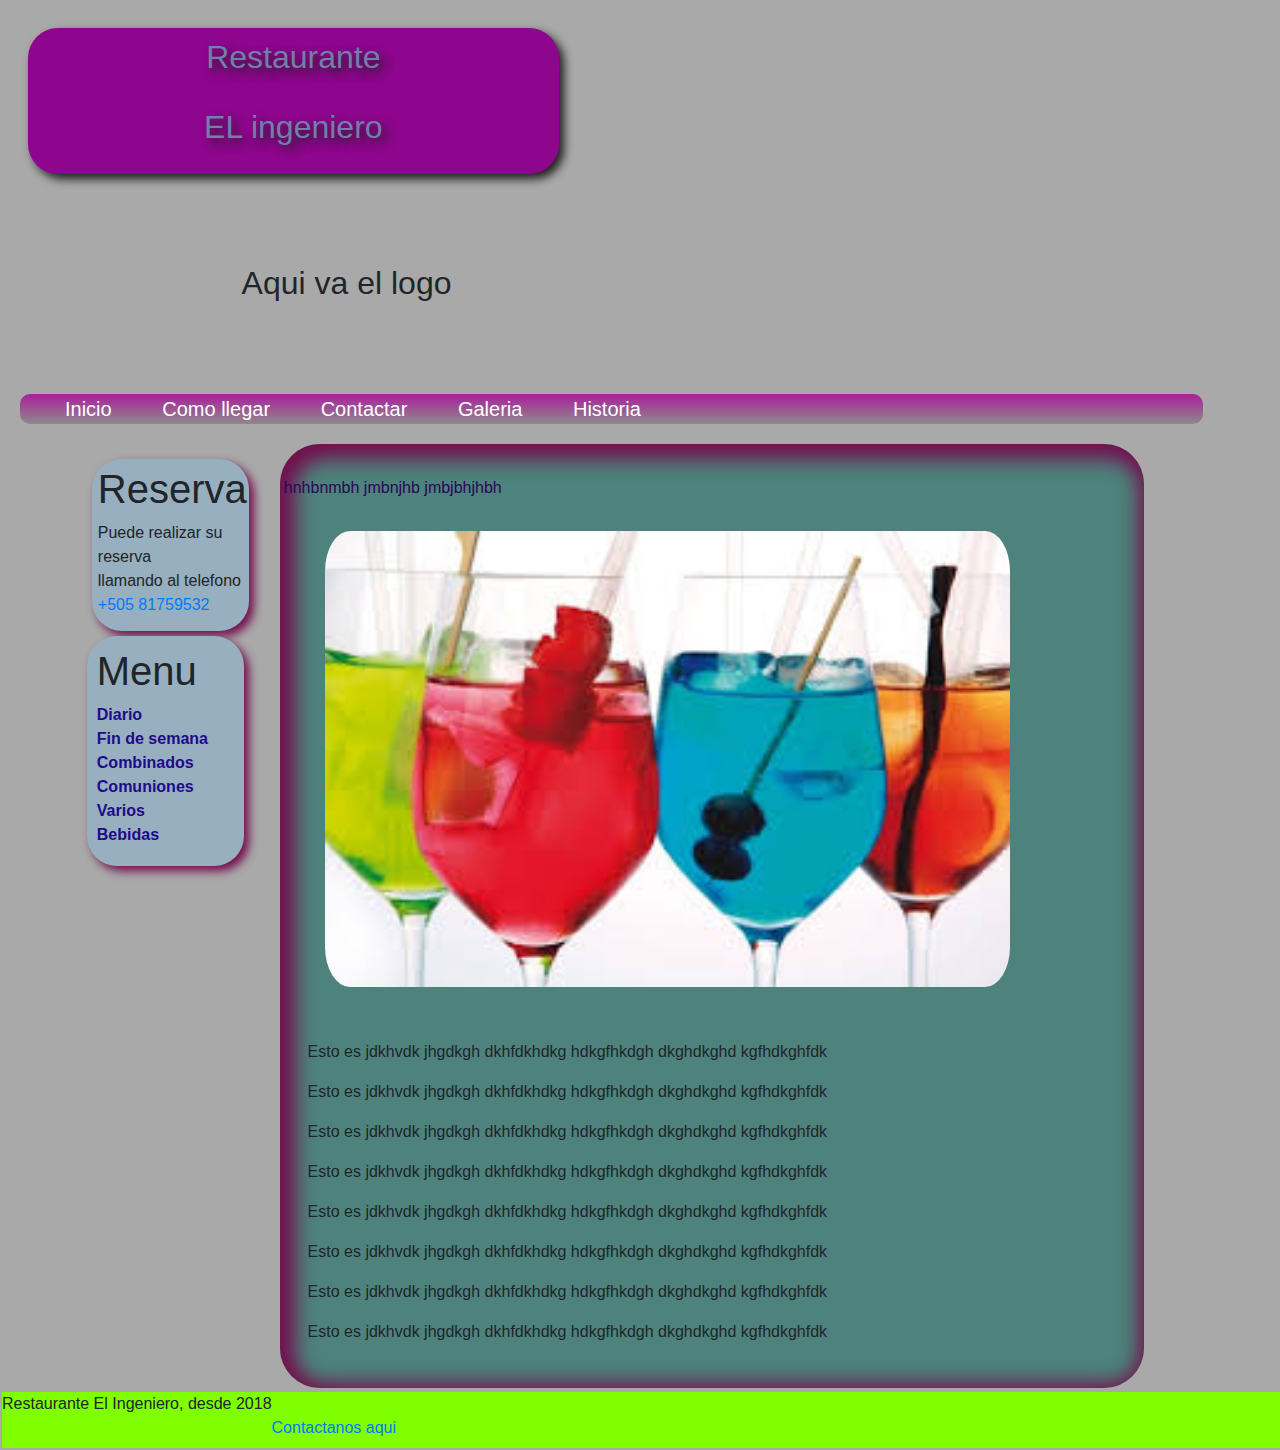
<file: Historia.html>
<!DOCTYPE html>
<html lang="en">
<head>
    <meta charset="UTF-8">
    <meta name="viewport" content="width=device-width, initial-scale=1.0">
    <link rel="stylesheet" href="https://stackpath.bootstrapcdn.com/bootstrap/4.3.1/css/bootstrap.min.css" integrity="sha384-ggOyR0iXCbMQv3Xipma34MD+dH/1fQ784/j6cY/iJTQUOhcWr7x9JvoRxT2MZw1T" crossorigin="anonymous">
    <link rel="stylesheet" href="Restaurante.css">
    <title>Restaurante El Ingeniero</title>

</head>
<body>
        <header>
            <div class="row cabecera">
                <div class="col-11 col-xl-5 col-lg-5 col-md-12 col-sm-12 titulorestaurante"><h2>Restaurante</h2><br><h2>EL ingeniero</h2></div>
                <div class="col-11 col-xl-6 col-lg-6 col-md-12 col-sm-12 logorestaurante"><h2>Aqui va el logo</h2></div>
             </div>
        </header>
   

    <div class=" barrademenu">
        <a href="Index.html">Inicio</a>
        <a  href="#comollegar.html">Como llegar</a>
        <a  href="Contactanos.html">Contactar</a>
        <a  href="#Galeria.html">Galeria</a>
        <a  href="#Historia.html">Historia</a>
    </div>

    <div class="row cuerpoprincipal">
        
        <div class="col-xl-2 col-lg-3 col-md-3 col-sm-11 lateral"><!--Inicio barra lateral-->
                   <div class="col-12 col-xl-11 col-lg-11 col-md-11 col-sm-6 reserva">
                        <div class="row ">
                            <label><h1>Reserva</h1>Puede realizar su reserva<br> llamando al telefono<br> <a href="tel:+50581759532">+505 81759532</a></label>
                        </div>
                     </div>

                    <div class="col-12 col-xl-11 col-lg-11 col-md-11 col-sm-6 menu">
                    <div class="row list"> 
                        <label for=""><h1>Menu</h1>
                        <a href="#Diario">Diario</a><br>
                        <a href="#Fin de semana">Fin de semana</a><br>
                        <a href="#Combinados">Combinados</a><br>
                        <a href="#Comuniones">Comuniones</a><br>
                        <a href="#Varios">Varios</a><br>
                        <a href="#Vinos">Bebidas</a><br>
                    </div>
            </div>
        </div><!--Fin barra lateral-->
        
            <div class="col-12 col-xl-9 col-lg-8 col-md-8 col-sm-11 princip">
                <div class="row principal">
                   hnhbnmbh jmbnjhb jmbjbhjhbh
                </div>
                <div class=" row fotoprincipal">
                        <img class=" col-12 col-lg-11 col-md-11 col-sm-11 col-xl-11 foto1" src="./Fotos/images-30.jpg" alt="Error al cargar imagen">
                    <!--<a href="C:\Users\Moises Flores\Desktop\Moises\Chat\java_net_y_java_io-Chat-.pdf" download="">Descargar libro</a>-->
                </div>
                <div class="col-lg-12 col-md-12 col-sm-12 col-xl-12 fotoprincipal">
                    <p>Esto es jdkhvdk  jhgdkgh dkhfdkhdkg hdkgfhkdgh dkghdkghd kgfhdkghfdk</p>
                    <p>Esto es jdkhvdk  jhgdkgh dkhfdkhdkg hdkgfhkdgh dkghdkghd kgfhdkghfdk</p>
                    <p>Esto es jdkhvdk  jhgdkgh dkhfdkhdkg hdkgfhkdgh dkghdkghd kgfhdkghfdk</p>
                    <p>Esto es jdkhvdk  jhgdkgh dkhfdkhdkg hdkgfhkdgh dkghdkghd kgfhdkghfdk</p>
                    <p>Esto es jdkhvdk  jhgdkgh dkhfdkhdkg hdkgfhkdgh dkghdkghd kgfhdkghfdk</p>
                    <p>Esto es jdkhvdk  jhgdkgh dkhfdkhdkg hdkgfhkdgh dkghdkghd kgfhdkghfdk</p>
                    <p>Esto es jdkhvdk  jhgdkgh dkhfdkhdkg hdkgfhkdgh dkghdkghd kgfhdkghfdk</p>
                    <p>Esto es jdkhvdk  jhgdkgh dkhfdkhdkg hdkgfhkdgh dkghdkghd kgfhdkghfdk</p>
                </div>
            </div>

            
    </div>

        

    <div class="row pie">
        <label for="">Restaurante El Ingeniero, desde 2018</label>
        <label><br><a href="mailto:jmflorez1995@gmail.com">Contactanos aqui</a></label>
    </div>
  
</body>
</html>
</file>
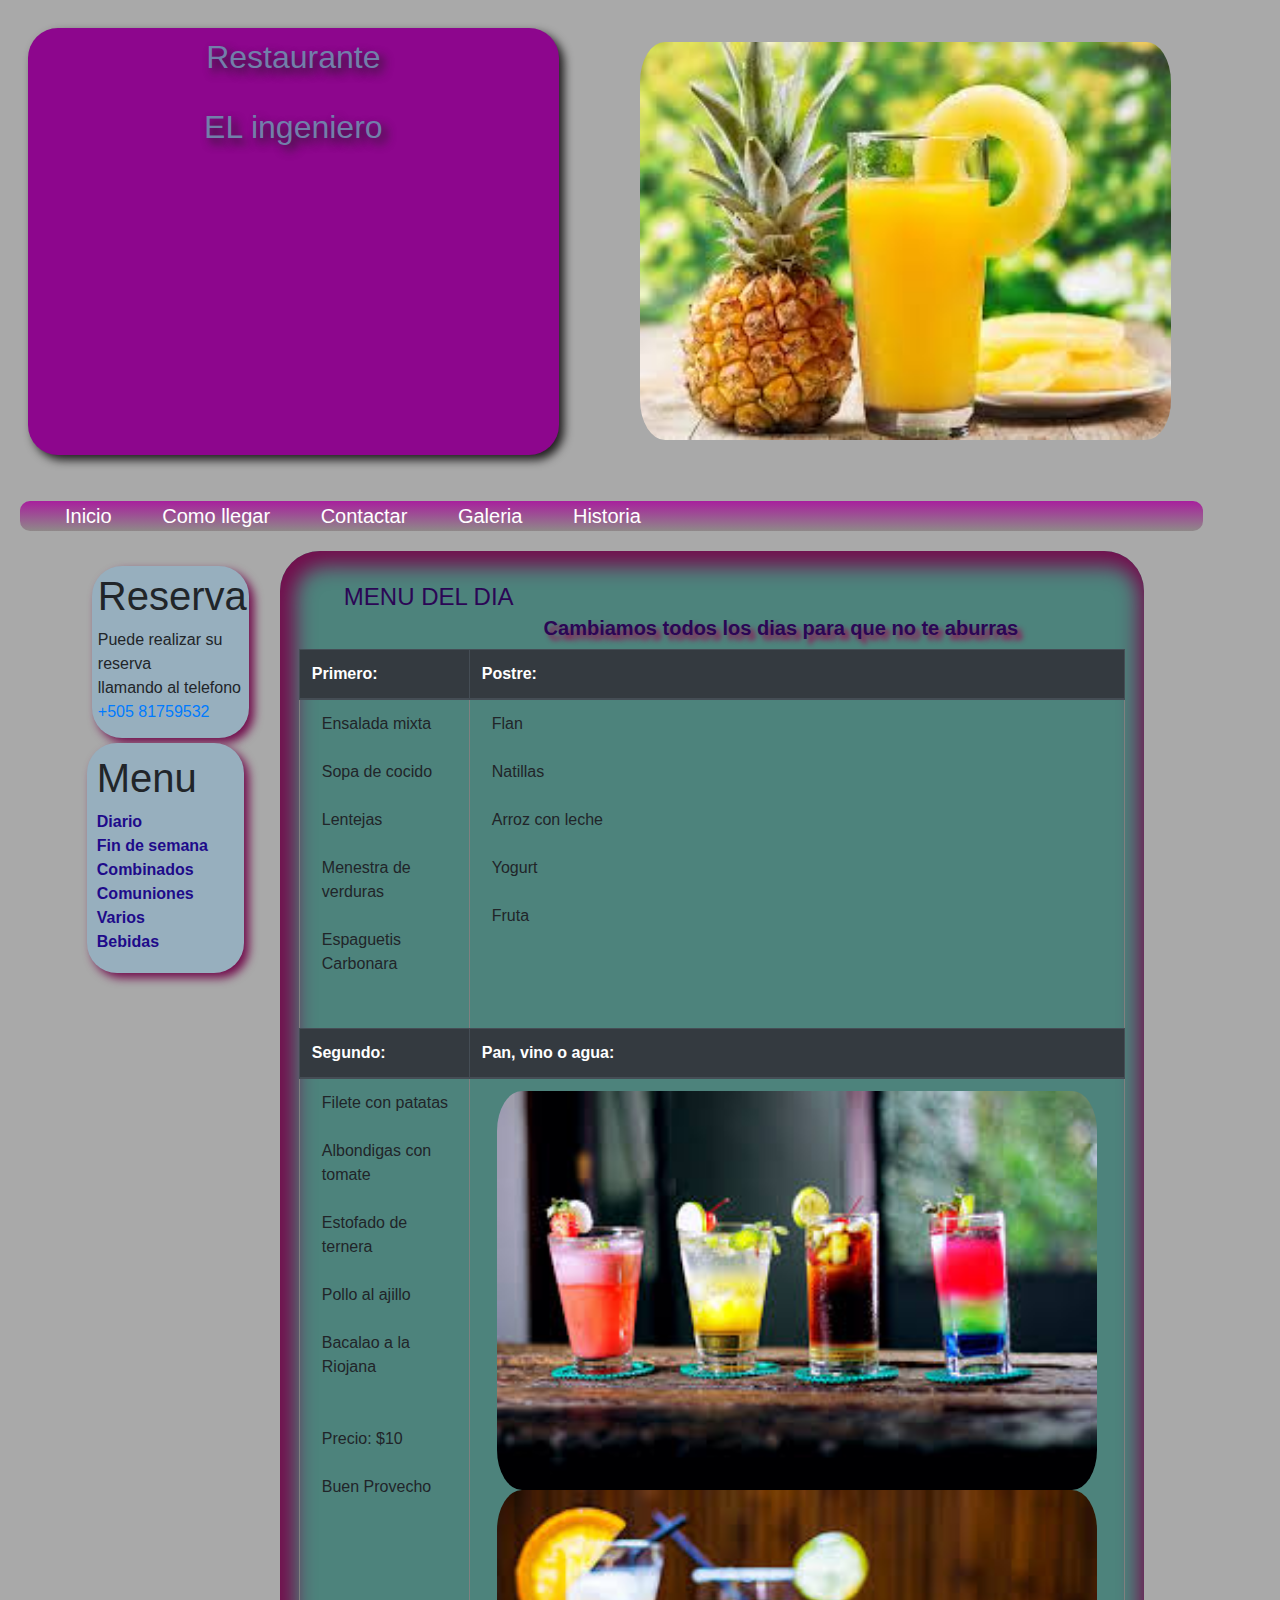
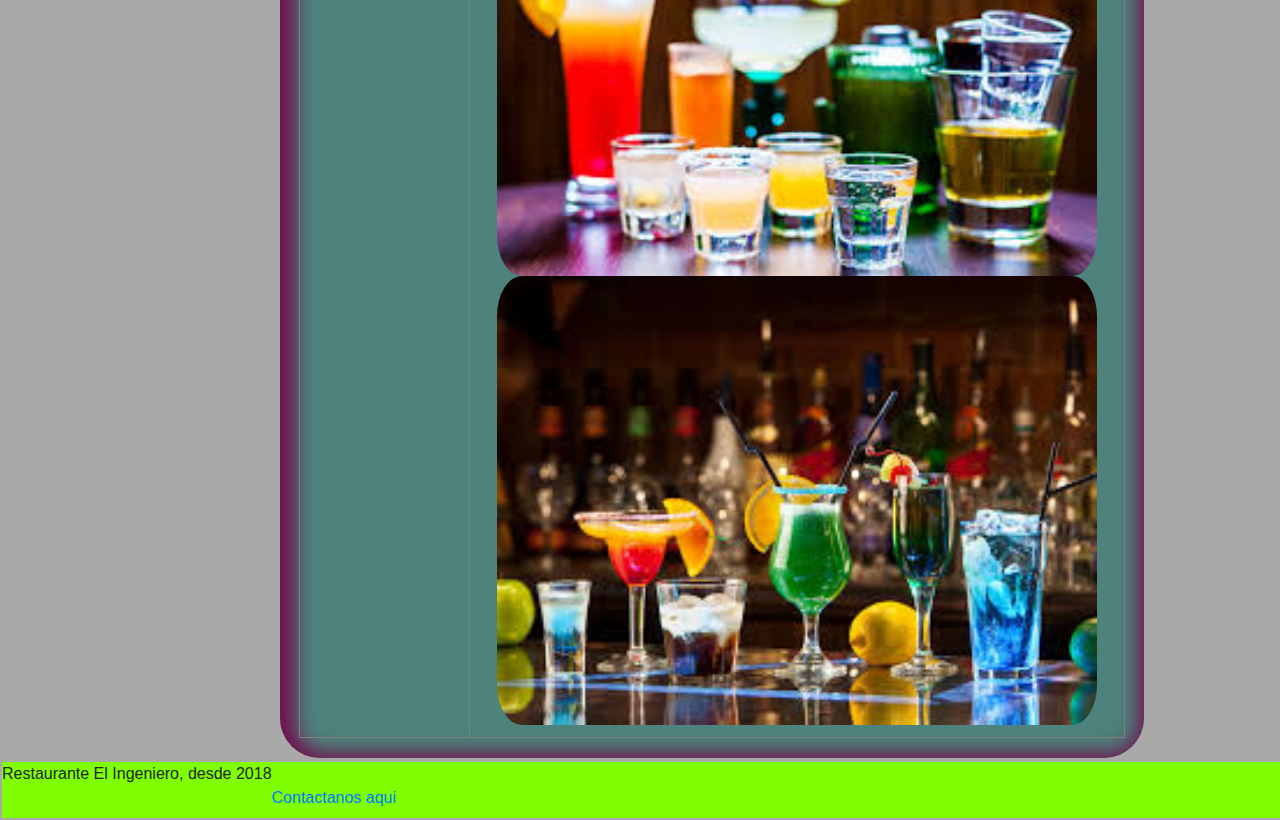
<file: Varios.html>
<!DOCTYPE html>
<html lang="en">
<head>
    <meta charset="UTF-8">
    <meta name="viewport" content="width=device-width, initial-scale=1.0">
    <link rel="stylesheet" href="https://stackpath.bootstrapcdn.com/bootstrap/4.3.1/css/bootstrap.min.css" integrity="sha384-ggOyR0iXCbMQv3Xipma34MD+dH/1fQ784/j6cY/iJTQUOhcWr7x9JvoRxT2MZw1T" crossorigin="anonymous">
    <link rel="stylesheet" href="Restaurante.css">
    <title>Restaurante El Ingeniero</title>

</head>
<body>
        <header>
            <div class="row cabecera">
                <div class="col-11 col-xl-5 col-lg-5 col-md-12 col-sm-12 titulorestaurante"><h2>Restaurante     </h2><br><h2>EL ingeniero</h2>
                </div>
                <div class=" row col-12 col-xl-6 col-lg-6 col-md-12 col-sm-12 logorestaurante">
                        <img class="col-12 col-lg-12 col-md-12 col-sm-12 col-xl-12 foto1" src="./Fotos/images-19.jpg" alt="Error al cargar imagen">
                </div>
            </div>
        </header>
   

    <div class=" barrademenu">
        <a href="Index.html">Inicio</a>
        <a  href="#comollegar.html">Como llegar</a>
        <a  href="Contactanos.html">Contactar</a>
        <a  href="#Galeria.html">Galeria</a>
        <a  href="Historia.html">Historia</a>
    </div>

    <div class="row cuerpoprincipal">
        
        <div class="col-12 col-xl-2 col-lg-3 col-md-3 col-sm-11 lateral"><!--Inicio barra lateral-->

                    <div class="col-12 col-xl-11 col-lg-11 col-md-11 col-sm-6 reserva">
                        <div class="row ">
                            <label><h1>Reserva</h1>Puede realizar su reserva<br> llamando al telefono<br> <a href="tel:+50581759532">+505 81759532</a></label>
                        </div>
                     </div>

                    <div class="col-12 col-xl-11 col-lg-11 col-md-11 col-sm-6 menu">

                        <div class="row list"> 
                            <label><h1>Menu</h1>
                            <a href="Diario.html">Diario</a><br>
                            <a href="#Fin de semana">Fin de semana</a><br>
                            <a href="#Combinados">Combinados</a><br>
                            <a href="#Comuniones">Comuniones</a><br>
                            <a href="#Varios">Varios</a><br>
                            <a href="#Bebidas">Bebidas</a><br></label>
                         </div>
                     </div>
        </div><!--Fin barra lateral-->
        
            <div class="col-12 col-xl-9 col-lg-8 col-md-8 col-sm-11 princip">
                <div class="row principal">
                    <p>
                        <h4>MENU DEL DIA</h4><br> 
                        <p><b>Cambiamos todos los dias para que no te aburras</b></p>
                    </p>
                </div>
                    <div class="container">
                        <div class="row">
                          <table border="1" class="table" id="tablaprueba">
                            <thead class="thead-dark">
                              <tr>
                                <th>Primero:</th>
                                <th>Postre:</th>
                              </tr>
                              <td>
                              <ol>
                                   <li> Ensalada mixta</li><br>
                                    <li>Sopa de cocido</li><br>
                                    <li>Lentejas</li><br>
                                    <li>Menestra de verduras</li><br>
                                    <li>Espaguetis Carbonara</li><br>
                                </ol>
                                </td>
                                <td>
                                <ol>
                                    <li>Flan</li><br>
                                    <li>Natillas</li><br>
                                    <li>Arroz con leche</li><br>
                                    <li>Yogurt</li><br>
                                    <li>Fruta</li><br>
                                    </ol>
                                </td>
                                <tr>
                                <th>Segundo:</th>
                                <th>Pan, vino o agua:</th>
                              </tr>
                              <td>
                              <ol>
                                    <li>Filete con patatas </li><br>     
                                    <li>Albondigas con tomate</li><br>
                                    <li>Estofado de ternera</li><br>
                                    <li>Pollo al ajillo</li><br>
                                    <li>Bacalao a la Riojana</li><br><br>
                                                    Precio: $10<br><br>

                                                        Buen Provecho
                                 </ol>
                                </td>
                                <td>
                                    <img class="col-12 col-lg-12 col-md-12 col-sm-12 col-xl-12 foto1" src="./Fotos/images-16.jpg" alt="Error al cargar imagen"></h2>
                                    <img class="col-12 col-lg-12 col-md-12 col-sm-12 col-xl-12 foto1" src="./Fotos/images-24.jpg" alt="Error al cargar imagen"></h2>
                                    <img class="col-12 col-lg-12 col-md-12 col-sm-12 col-xl-12 foto1" src="./Fotos/images-25.jpg" alt="Error al cargar imagen"></h2>
                                </td>
                            </thead>
                            <tbody></tbody>
                          </table>
                        </div>
                      </div>
            </div>

            
    </div>

        

    <div class="row pie">
        <label for="">Restaurante El Ingeniero, desde 2018</label>
        <label><br><a href="mailto:jmflorez1995@gmail.com">Contactanos aqui</a></label>
    </div>
  
</body>
</html>
</file>
<file: Restaurante.css>
/*Estilos para la cabecera de la pagina*/


.titulorestaurante
{
    float: left;
    background-color: rgb(141, 6, 141);
    color: rgb(114, 127, 170);
    text-shadow: hsl(330, 3%, 12%) 5px 5px 10px ;
    box-shadow: hsl(330, 3%, 12%) 5px 5px 10px ;
    text-align: center;
    padding: 10px 10px 20px 10px;
    margin:2%;
    border-radius: 30px;
}

.logorestaurante
{
   
    text-align: center;
    margin: 2%;
    float: left;
    border-radius: 30px;
    padding: 10px 10px 20px 10px;
    /*background: -webkit-linear-gradient(top, #FFFFFF, #666666);*/
}
.logorestaurante
{

margin-right: 3%;
padding: 3%;
}
.fotologo
{
    border-radius: 40px;
}

/*################    Estilos para el cuerpo de la pagina     ###################*/

/*Estilos para la barra de menu*/
.barrademenu
{
    background: -webkit-linear-gradient(top, #a81f9d, #8f8989);
    margin: 20px;
    border-radius: 10px;
    margin-right:6%;
    font-size: 20px;
}
.barrademenu a
{
 color:white;
 margin-left: 45px;
 text-decoration-style: none;
}

/*Estilos para la parte principal de la pagina*/
body
{
width: 100%;
background-color: darkgray;
margin-left: 4%px;
}
.row
{
    margin:2px;
}


/*Estilos para la barra lateral*/
.lateral
{
    
    float: left;
    padding: 10px;
    margin-right: 10px;
}


/*Estilos para reserva*/
.reserva
{
    float:left;
background-color: rgb(151, 175, 190);
margin: 5px;
border-radius: 30px;
box-shadow: hsl(322, 80%, 25%) 5px 5px 10px ;
padding: 4px;
}

/*Estilos para el Menu*/
.menu
{
    background-color: rgb(151, 175, 190);
float: left;
border-radius: 30px;
box-shadow: hsl(322, 80%, 25%) 5px 5px 10px ;
margin-right: 5px;
padding: 4px;
text-align: center;
}

/*Estilos para principal*/


.princip
{
    background-color: rgb(77, 131, 124);
    float: left;
    border-radius:40px;
    box-shadow: hsl(322, 80%, 25%) 5px 5px 20px 10px inset;
    margin-left: 1px;
    padding: 2px;
}
.principal
{
    text-align:center;
    color: rgb(43, 6, 85);
    margin-top: 30px;
    margin-bottom: 5px;
}
.fotoprincipal
{

margin-right: 3%;
padding: 3%;
}
.foto1
{
    border-radius: 40px;
}
.principal p
{
    font-size: 20px;
    background-color: none;
    border-radius: 10px;
    text-shadow: hsl(330, 84%, 32%) 5px 5px 5px ;
    margin: 30px;
    margin-bottom: 1px;
}
.cuerpoprincipal
{
    margin-right:4%;
    margin-left:6%;
}
.list
{
    text-align: left;
    float:left;
    margin-left: 1px;
    padding: 5px;
}
.list label a
{
color: rgb(30, 11, 138);
font-weight: bold;
text-decoration-style: none;
}
.pie
{
    float:left;
    text-align: center;
    background-color: chartreuse;
    width: 100%;
}

.formulario
{
    float: left;
}
#listas li input,textarea
{
    background-color: rgb(82, 76, 69);
    float: left;
    color: lavenderblush;
}
ol
{
    margin-left: -30px;
}
li
{
list-style: none;
}

.latabla
{
   
    float: left;
    background-color: red;
     margin-right: 2%;
     border: 3px solid green;
}
</file>
